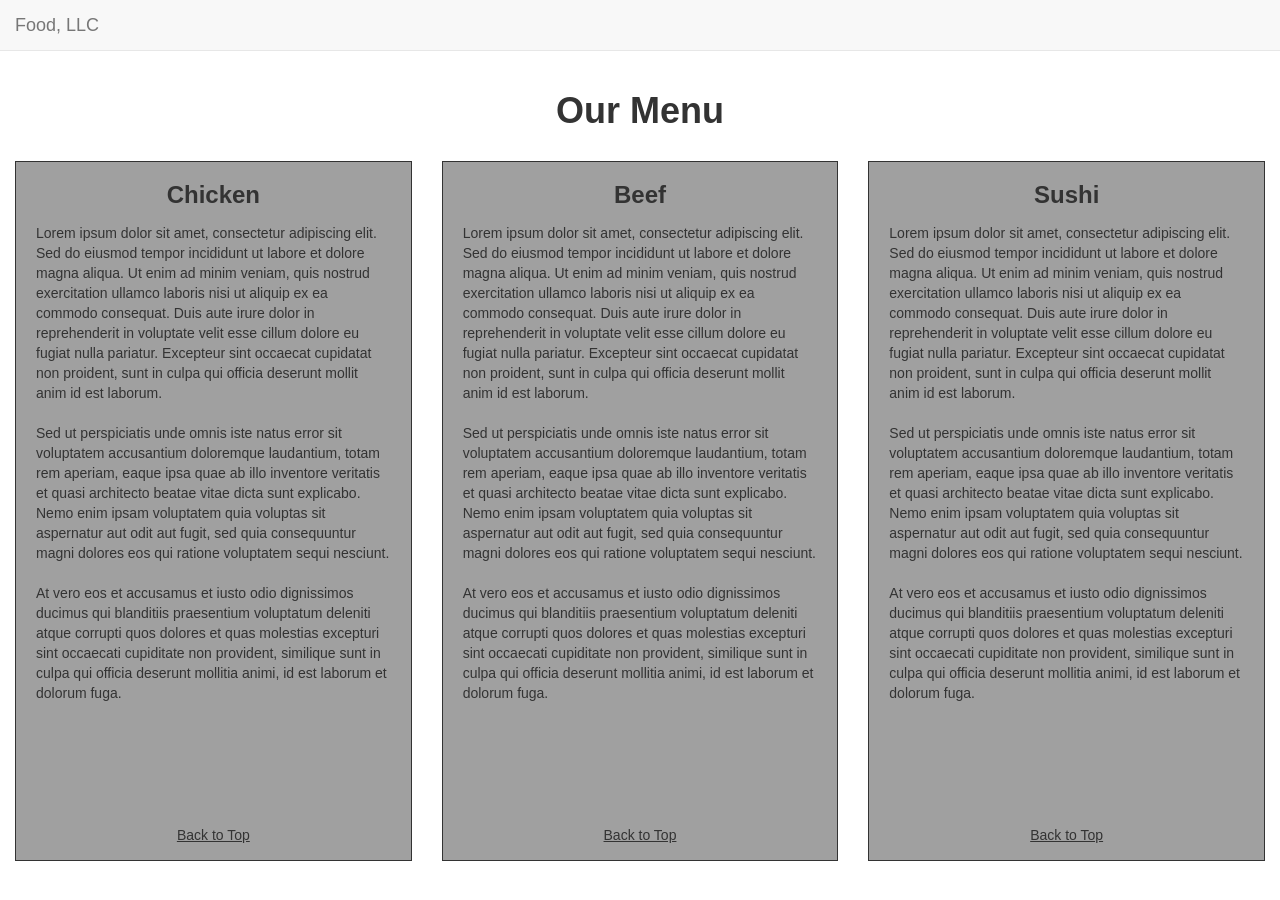
<file: index.html>
<!DOCTYPE html>
<html lang="en">
<head>
  <meta charset="UTF-8">
  <meta name="viewport" content="width=device-width, initial-scale=1.0">
  <title>Food, LLC - Module 3 Solution</title>
  
  <link rel="stylesheet" href="https://cdn.jsdelivr.net/npm/bootstrap@3.3.7/dist/css/bootstrap.min.css">
  <link rel="stylesheet" href="css/styles.css">
</head>
<body>
  <nav class="navbar navbar-default navbar-static-top">
    <div class="container-fluid">
      <div class="navbar-header">
        <button type="button" class="navbar-toggle collapsed visible-xs" data-toggle="collapse" data-target="#navbar-menu" aria-expanded="false">
          <span class="sr-only">Toggle navigation</span>
          <span class="icon-bar"></span>
          <span class="icon-bar"></span>
          <span class="icon-bar"></span>
        </button>
        <a class="navbar-brand" href="#">Food, LLC</a>
      </div>

      <div class="collapse navbar-collapse" id="navbar-menu">
        <ul class="nav navbar-nav">
          <li><a href="#chicken">Chicken</a></li>
          <li><a href="#beef">Beef</a></li>
          <li><a href="#sushi">Sushi</a></li>
        </ul>
      </div>
    </div>
  </nav>

  <div class="container-fluid">
    <h1 class="text-center page-heading" id="our-menu">Our Menu</h1>

    <div class="row">
      <div class="col-xs-12 col-sm-6 col-md-4">
        <section class="menu-section" id="chicken">
          <h3 class="text-center section-title">Chicken</h3>
          <p class="section-content">
            Lorem ipsum dolor sit amet, consectetur adipiscing elit. Sed do eiusmod tempor incididunt ut labore et dolore magna aliqua. Ut enim ad minim veniam, quis nostrud exercitation ullamco laboris nisi ut aliquip ex ea commodo consequat. Duis aute irure dolor in reprehenderit in voluptate velit esse cillum dolore eu fugiat nulla pariatur. Excepteur sint occaecat cupidatat non proident, sunt in culpa qui officia deserunt mollit anim id est laborum.
            <br><br>
            Sed ut perspiciatis unde omnis iste natus error sit voluptatem accusantium doloremque laudantium, totam rem aperiam, eaque ipsa quae ab illo inventore veritatis et quasi architecto beatae vitae dicta sunt explicabo. Nemo enim ipsam voluptatem quia voluptas sit aspernatur aut odit aut fugit, sed quia consequuntur magni dolores eos qui ratione voluptatem sequi nesciunt.
            <br><br>
            At vero eos et accusamus et iusto odio dignissimos ducimus qui blanditiis praesentium voluptatum deleniti atque corrupti quos dolores et quas molestias excepturi sint occaecati cupiditate non provident, similique sunt in culpa qui officia deserunt mollitia animi, id est laborum et dolorum fuga.
          </p>
          <a href="#our-menu" class="back-to-top">Back to Top</a>
        </section>
      </div>

      <div class="col-xs-12 col-sm-6 col-md-4">
        <section class="menu-section" id="beef">
          <h3 class="text-center section-title">Beef</h3>
          <p class="section-content">
            Lorem ipsum dolor sit amet, consectetur adipiscing elit. Sed do eiusmod tempor incididunt ut labore et dolore magna aliqua. Ut enim ad minim veniam, quis nostrud exercitation ullamco laboris nisi ut aliquip ex ea commodo consequat. Duis aute irure dolor in reprehenderit in voluptate velit esse cillum dolore eu fugiat nulla pariatur. Excepteur sint occaecat cupidatat non proident, sunt in culpa qui officia deserunt mollit anim id est laborum.
            <br><br>
            Sed ut perspiciatis unde omnis iste natus error sit voluptatem accusantium doloremque laudantium, totam rem aperiam, eaque ipsa quae ab illo inventore veritatis et quasi architecto beatae vitae dicta sunt explicabo. Nemo enim ipsam voluptatem quia voluptas sit aspernatur aut odit aut fugit, sed quia consequuntur magni dolores eos qui ratione voluptatem sequi nesciunt.
            <br><br>
            At vero eos et accusamus et iusto odio dignissimos ducimus qui blanditiis praesentium voluptatum deleniti atque corrupti quos dolores et quas molestias excepturi sint occaecati cupiditate non provident, similique sunt in culpa qui officia deserunt mollitia animi, id est laborum et dolorum fuga.
          </p>
          <a href="#our-menu" class="back-to-top">Back to Top</a>
        </section>
      </div>

      <div class="col-xs-12 col-sm-12 col-md-4">
        <section class="menu-section" id="sushi">
          <h3 class="text-center section-title">Sushi</h3>
          <p class="section-content">
            Lorem ipsum dolor sit amet, consectetur adipiscing elit. Sed do eiusmod tempor incididunt ut labore et dolore magna aliqua. Ut enim ad minim veniam, quis nostrud exercitation ullamco laboris nisi ut aliquip ex ea commodo consequat. Duis aute irure dolor in reprehenderit in voluptate velit esse cillum dolore eu fugiat nulla pariatur. Excepteur sint occaecat cupidatat non proident, sunt in culpa qui officia deserunt mollit anim id est laborum.
            <br><br>
            Sed ut perspiciatis unde omnis iste natus error sit voluptatem accusantium doloremque laudantium, totam rem aperiam, eaque ipsa quae ab illo inventore veritatis et quasi architecto beatae vitae dicta sunt explicabo. Nemo enim ipsam voluptatem quia voluptas sit aspernatur aut odit aut fugit, sed quia consequuntur magni dolores eos qui ratione voluptatem sequi nesciunt.
            <br><br>
            At vero eos et accusamus et iusto odio dignissimos ducimus qui blanditiis praesentium voluptatum deleniti atque corrupti quos dolores et quas molestias excepturi sint occaecati cupiditate non provident, similique sunt in culpa qui officia deserunt mollitia animi, id est laborum et dolorum fuga.
          </p>
          <a href="#our-menu" class="back-to-top">Back to Top</a>
        </section>
      </div>
    </div>
  </div>

  <script src="https://code.jquery.com/jquery-1.12.4.min.js"></script>
  <script src="https://cdn.jsdelivr.net/npm/bootstrap@3.3.7/dist/js/bootstrap.min.js"></script>
  <script>
    $(document).ready(function() {
      $('.navbar-nav a').on('click', function() {
        if ($(window).width() < 768) {
          $('.navbar-collapse').collapse('hide');
        }
      });
    });
  </script>
</body>
</html>
</file>
<file: css/styles.css>
.page-heading {
  margin-bottom: 30px;
  font-weight: bold;
}

.menu-section {
  background-color: #a0a0a0;
  padding: 20px;
  margin-bottom: 20px;
  height: 700px;
  position: relative;
  border: 1px solid #333;
  box-sizing: border-box;
}

.section-title {
  font-weight: bold;
  margin-top: 0;
  margin-bottom: 15px;
}

.section-content {
  margin-bottom: 15px;
}

.back-to-top {
  position: absolute;
  bottom: 15px;
  left: 50%;
  transform: translateX(-50%);
  color: #333;
  text-decoration: underline;
}

.back-to-top:hover,
.back-to-top:focus {
  color: #000;
  text-decoration: underline;
}

#navbar-menu {
  width: 100%;
  background-color: #f5f5f5 !important;
  border-top: 1px solid #e7e7e7;
}

#navbar-menu .nav {
  margin: 0 -15px;
}

#navbar-menu .nav li a {
  text-align: center;
  padding: 15px;
  border-bottom: 1px solid #e7e7e7;
}

#navbar-menu .nav li:last-child a {
  border-bottom: none;
}

@media (min-width: 768px) {
  .navbar-toggle {
    display: none !important;
  }
  
  #navbar-menu.collapse {
    display: none !important;
    height: 0 !important;
    overflow: hidden !important;
  }
}
</file>
<file: module3-solution/css/styles.css>
/* Custom styles for Module 3 - Food, LLC */

/* Page heading */
.page-heading {
  margin-bottom: 30px;
  font-weight: bold;
}

/* Menu sections */
.menu-section {
  background-color: #a0a0a0;
  padding: 20px;
  margin-bottom: 20px;
  height: 700px;
  position: relative;
  border: 1px solid #333;
  box-sizing: border-box;
}

.section-title {
  font-weight: bold;
  margin-top: 0;
  margin-bottom: 15px;
}

.section-content {
  margin-bottom: 15px;
}

/* Back to Top link */
.back-to-top {
  position: absolute;
  bottom: 15px;
  left: 50%;
  transform: translateX(-50%);
  color: #333;
  text-decoration: underline;
}

.back-to-top:hover,
.back-to-top:focus {
  color: #000;
  text-decoration: underline;
}

/* Mobile menu dropdown - Full width and distinct background */
#navbar-menu {
  width: 100%;
  background-color: #f5f5f5 !important;
  border-top: 1px solid #e7e7e7;
}

#navbar-menu .nav {
  margin: 0 -15px;
}

#navbar-menu .nav li a {
  text-align: center;
  padding: 15px;
  border-bottom: 1px solid #e7e7e7;
}

#navbar-menu .nav li:last-child a {
  border-bottom: none;
}

/* Navbar: On tablet (sm) and desktop (md), hide menu and toggle - only show "Food, LLC" */
@media (min-width: 768px) {
  .navbar-toggle {
    display: none !important;
  }
  
  #navbar-menu.collapse {
    display: none !important;
    height: 0 !important;
    overflow: hidden !important;
  }
}
</file>
